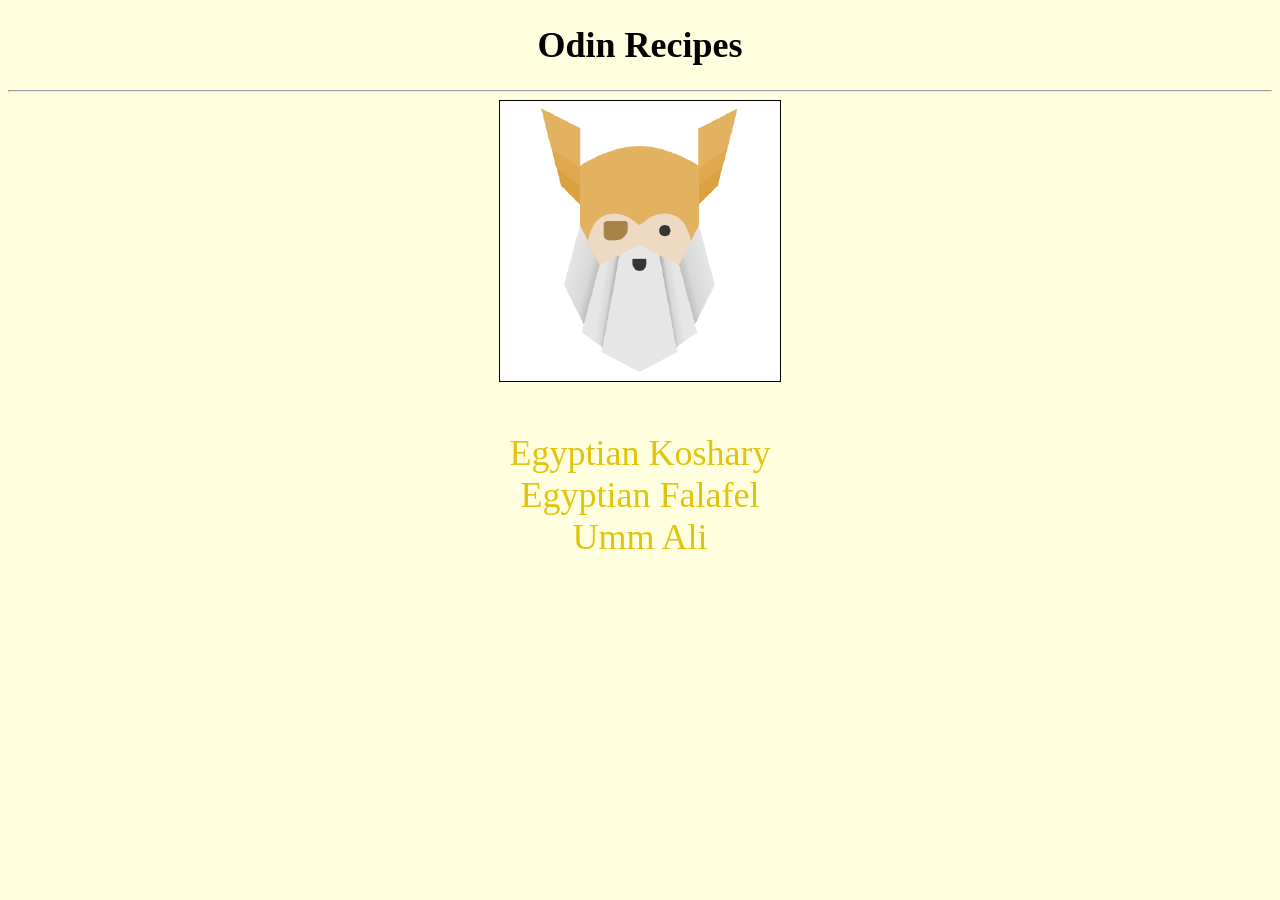
<file: index.html>
<!DOCTYPE html>
<html lang="en">
<head>
    <meta charset="UTF-8">
    <meta name="viewport" content="width=device-width, initial-scale=1.0">
    <title>Odin Recipes</title>
    <link rel="stylesheet" href="style.css">
    <link rel="icon" href="odin.png">
</head>
<body>
    <h1>Odin Recipes</h1>

    <hr>

    <img src="odin.png" alt="A Picture Of The Odin Project">

    <div>
        <a href="recipes/koshary.html">Egyptian Koshary</a><br>
        <a href="recipes/falafel.html">Egyptian Falafel</a><br>
        <a href="recipes/umm_ali.html">Umm Ali</a>
    </div>
</body>
</html>
</file>
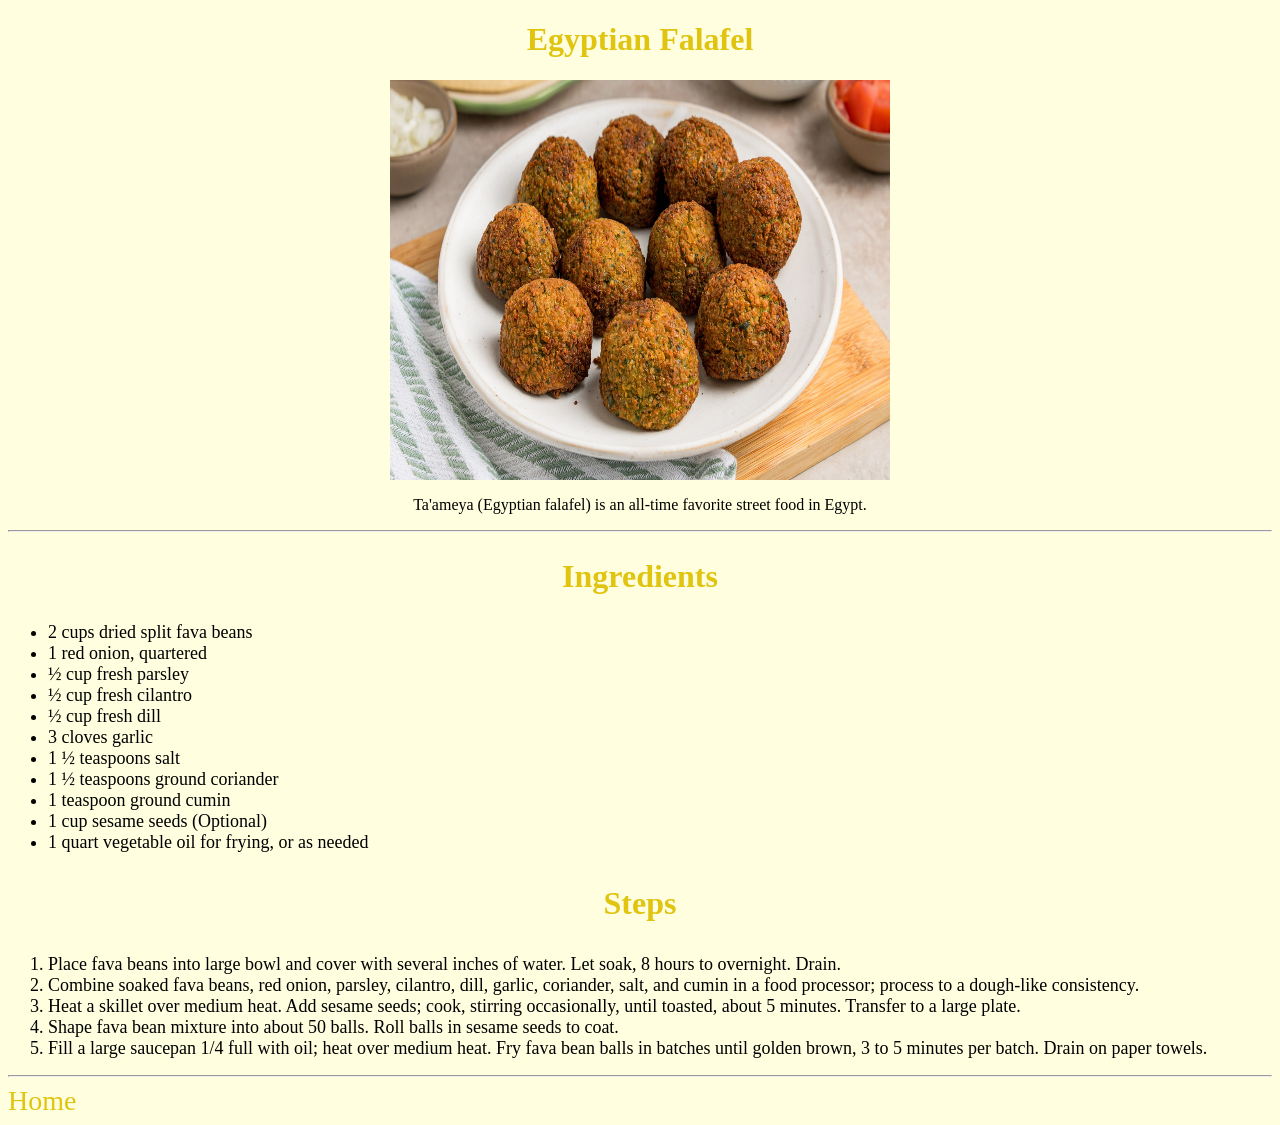
<file: recipes/falafel.html>
<!DOCTYPE html>
<html lang="en">
<head>
    <meta charset="UTF-8">
    <meta name="viewport" content="width=device-width, initial-scale=1.0">
    <title>Egyptian Falafel</title>
    <link rel="stylesheet" href="falafel.css">
    <link rel="icon" href="../odin.png">
</head>
<body>
    <h1>Egyptian Falafel</h1>

    <img src="images/pic_falafel.jpg" alt="A Picture Of Falafel" width="500px" height="400px">

    <p>
        Ta'ameya (Egyptian falafel) is an all-time favorite street food in Egypt.
    </p>

    <hr>

    <h2>Ingredients</h2>

    <ul>
        <li>2 cups dried split fava beans</li>
        <li>1 red onion, quartered</li>
        <li>½ cup fresh parsley</li>
        <li>½ cup fresh cilantro</li>
        <li>½ cup fresh dill</li>
        <li>3 cloves garlic</li>
        <li>1 ½ teaspoons salt</li>
        <li>1 ½ teaspoons ground coriander</li>
        <li>1 teaspoon ground cumin</li>
        <li>1 cup sesame seeds (Optional)</li>
        <li>1 quart vegetable oil for frying, or as needed</li>
    </ul>

    <h3>Steps</h3>

    <ol>
        <li>
            Place fava beans into large bowl and cover with several inches of water.
            Let soak, 8 hours to overnight. Drain.
        </li>
        <li>
            Combine soaked fava beans, red onion, parsley, cilantro, dill, garlic, coriander,
            salt, and cumin in a food processor; process to a dough-like consistency.
        </li>
        <li>
            Heat a skillet over medium heat. Add sesame seeds; cook, stirring occasionally,
            until toasted, about 5 minutes. Transfer to a large plate.
        </li>
        <li>
            Shape fava bean mixture into about 50 balls. Roll balls in sesame seeds to coat.
        </li>
        <li>
            Fill a large saucepan 1/4 full with oil; heat over medium heat.
            Fry fava bean balls in batches until golden brown, 3 to 5 minutes per batch.
            Drain on paper towels.
        </li>
    </ol>

    <hr>

    <a href="../index.html">Home</a>
</body>
</html>
</file>
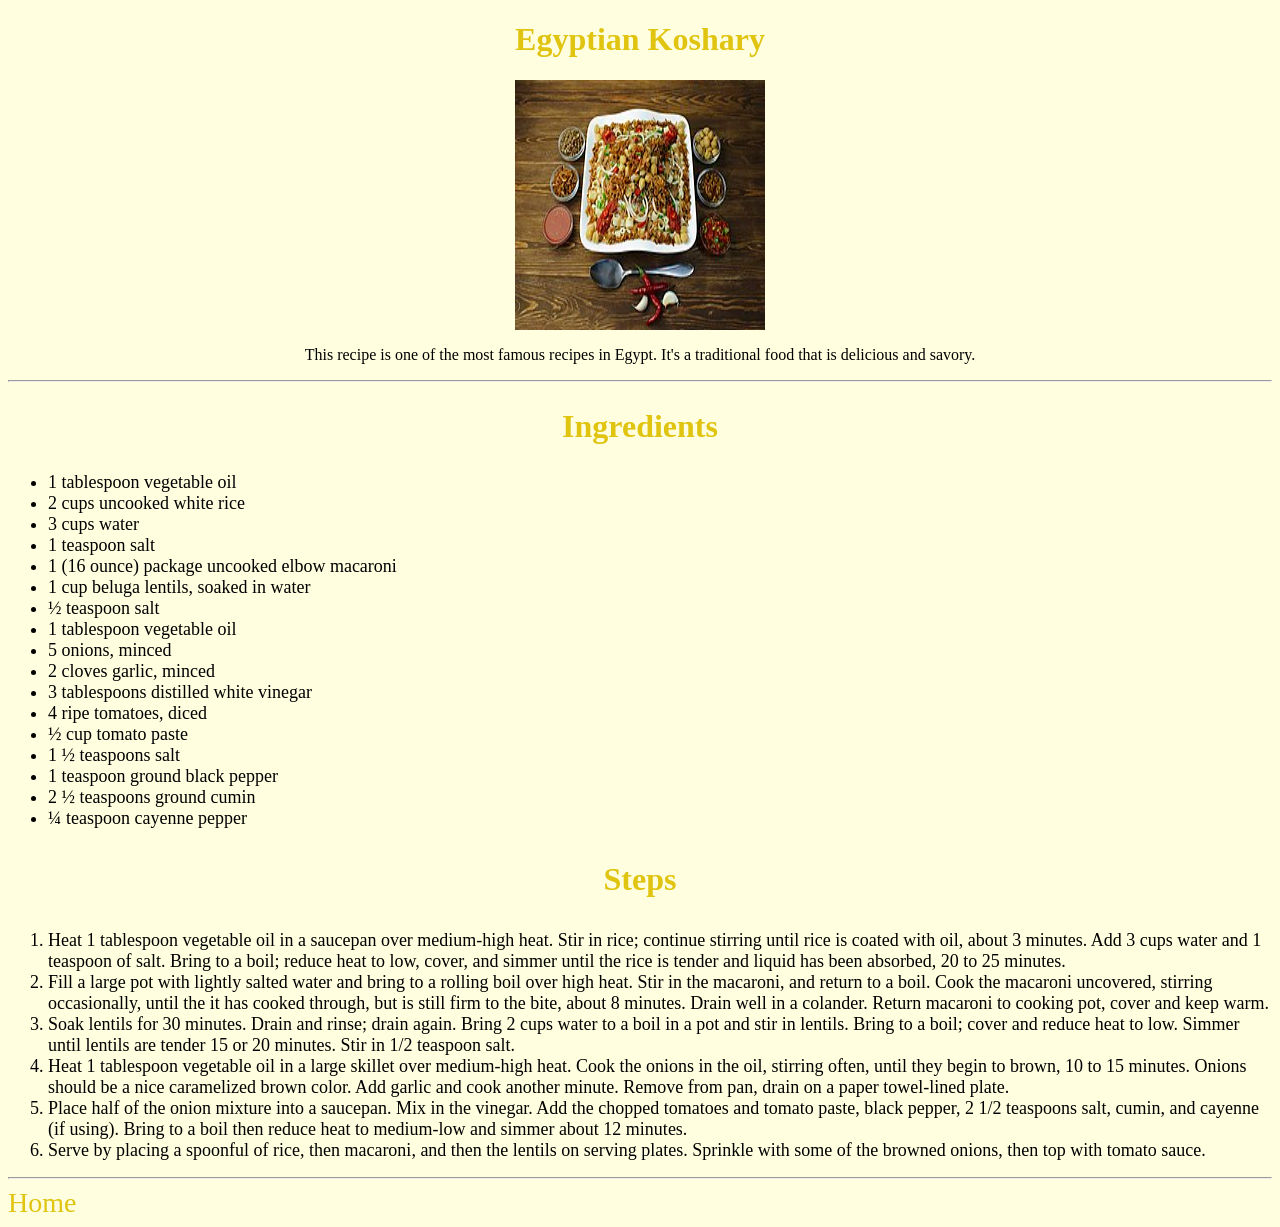
<file: recipes/koshary.html>
<!DOCTYPE html>
<html lang="en">
<head>
    <meta charset="UTF-8">
    <meta name="viewport" content="width=device-width, initial-scale=1.0">
    <title>Egyptain Koshary</title>
    <link rel="stylesheet" href="koshary.css">
    <link rel="icon" href="../odin.png">
</head>
<body>
    <h1>Egyptian Koshary</h1>

    <img src="images/Egyptian_food_Koshary.jpg" alt="A Picture Of Koshary" width="250px" height="250px">

    <p>
        This recipe is one of the most famous recipes in Egypt.
        It's a traditional food that is delicious and savory.
    </p>

    <hr>

    <h2>Ingredients</h2>

    <ul>
        <li>1 tablespoon vegetable oil</li>
        <li>2 cups uncooked white rice</li>
        <li>3 cups water</li>
        <li>1 teaspoon salt</li>
        <li>1 (16 ounce) package uncooked elbow macaroni</li>
        <li>1 cup beluga lentils, soaked in water</li>
        <li>½ teaspoon salt</li>
        <li>1 tablespoon vegetable oil</li>
        <li>5 onions, minced</li>
        <li>2 cloves garlic, minced</li>
        <li>3 tablespoons distilled white vinegar</li>
        <li>4 ripe tomatoes, diced</li>
        <li>½ cup tomato paste</li>
        <li>1 ½ teaspoons salt</li>
        <li>1 teaspoon ground black pepper</li>
        <li>2 ½ teaspoons ground cumin</li>
        <li>¼ teaspoon cayenne pepper</li>
    </ul>

    <h3>Steps</h3>

    <ol>
        <li>
            Heat 1 tablespoon vegetable oil in a saucepan over medium-high heat.
            Stir in rice; continue stirring until rice is coated with oil, about 3 minutes.
            Add 3 cups water and 1 teaspoon of salt. Bring to a boil; reduce heat to low,
            cover, and simmer until the rice is tender and liquid has been absorbed,
            20 to 25 minutes.
        </li>
        <li>
            Fill a large pot with lightly salted water and bring to a rolling boil over high heat.
            Stir in the macaroni, and return to a boil. Cook the macaroni uncovered,
            stirring occasionally, until the it has cooked through, but is still firm to the bite,
            about 8 minutes. Drain well in a colander. Return macaroni to cooking pot,
            cover and keep warm.
        </li>
        <li>
            Soak lentils for 30 minutes. Drain and rinse; drain again.
            Bring 2 cups water to a boil in a pot and stir in lentils.
            Bring to a boil; cover and reduce heat to low.
            Simmer until lentils are tender 15 or 20 minutes.
            Stir in 1/2 teaspoon salt.
        </li>
        <li>
            Heat 1 tablespoon vegetable oil in a large skillet over medium-high heat.
            Cook the onions in the oil, stirring often, until they begin to brown,
            10 to 15 minutes. Onions should be a nice caramelized brown color.
            Add garlic and cook another minute. Remove from pan, drain on a paper towel-lined plate.
        </li>
        <li>
            Place half of the onion mixture into a saucepan. Mix in the vinegar.
            Add the chopped tomatoes and tomato paste, black pepper, 2 1/2 teaspoons salt, cumin,
            and cayenne (if using). Bring to a boil then reduce heat to medium-low and simmer about 12 minutes.
        </li>
        <li>
            Serve by placing a spoonful of rice, then macaroni, and then the lentils on serving plates.
            Sprinkle with some of the browned onions, then top with tomato sauce.
        </li>
    </ol>

    <hr>

    <a href="../index.html">Home</a>
</body>
</html>
</file>
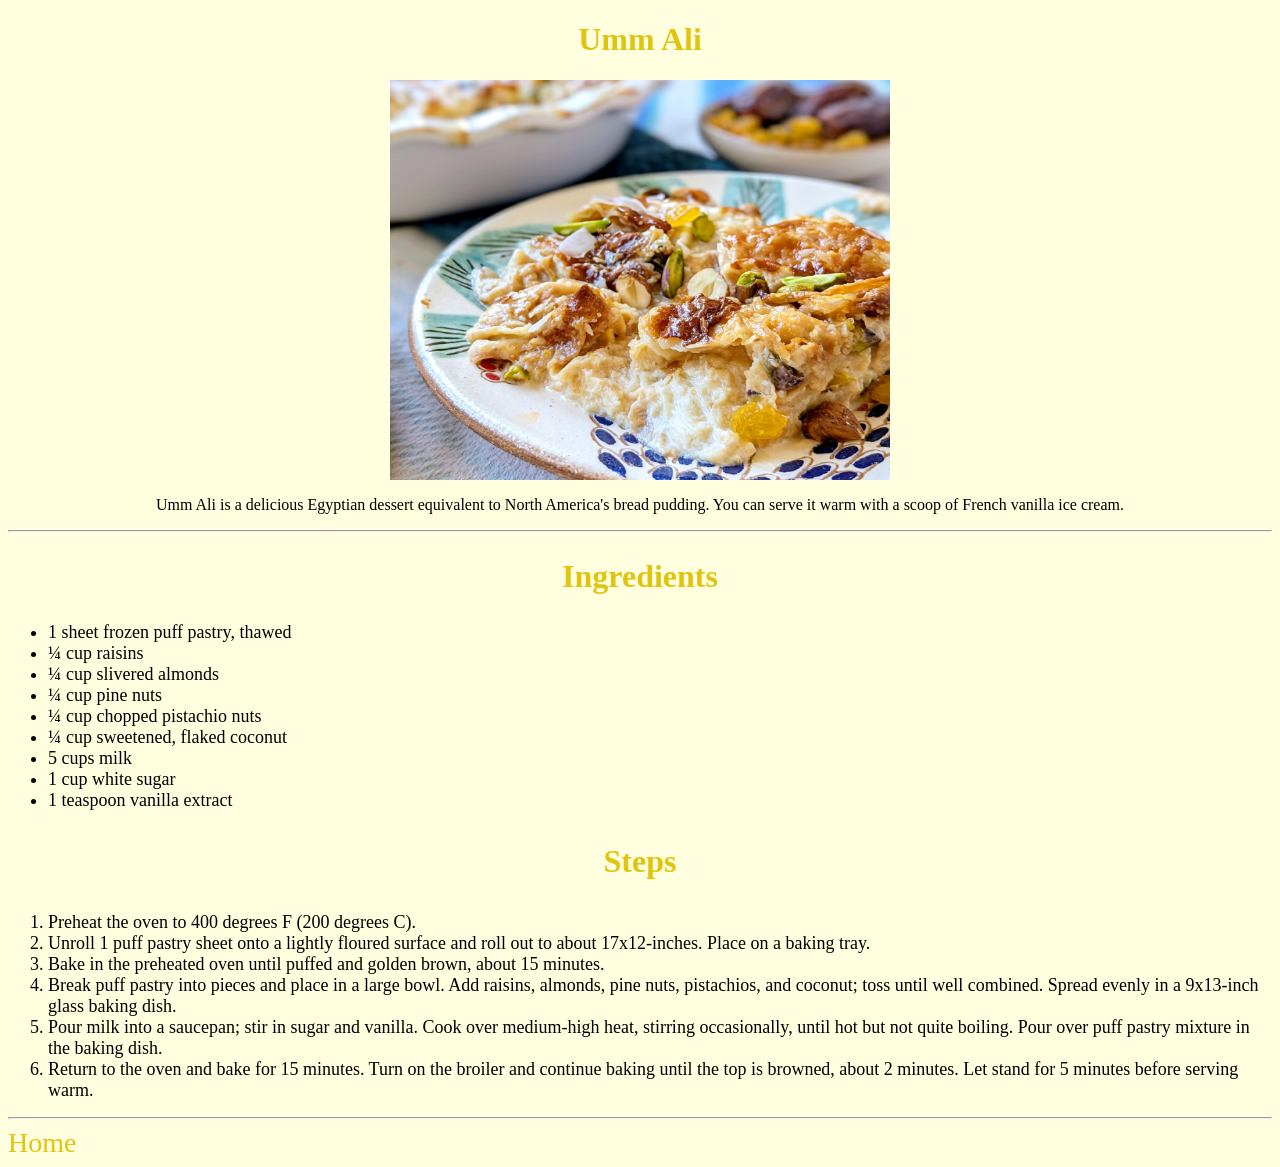
<file: recipes/umm_ali.html>
<!DOCTYPE html>
<html lang="en">
<head>
    <meta charset="UTF-8">
    <meta name="viewport" content="width=device-width, initial-scale=1.0">
    <title>Umm Ali</title>
    <link rel="stylesheet" href="umm_ali.css">
    <link rel="icon" href="../odin.png">
</head>
<body>
    <h1>Umm Ali</h1>

    <img src="images/pic_umm_ali.jpg" alt="A Picture Of Umm Ali" width="500px" height="400px">

    <p>
        Umm Ali is a delicious Egyptian dessert equivalent to North America's bread pudding.
        You can serve it warm with a scoop of French vanilla ice cream.
    </p>

    <hr>

    <h2>Ingredients</h2>

    <ul>
        <li>1 sheet frozen puff pastry, thawed</li>
        <li>¼ cup raisins</li>
        <li>¼ cup slivered almonds</li>
        <li>¼ cup pine nuts</li>
        <li>¼ cup chopped pistachio nuts</li>
        <li>¼ cup sweetened, flaked coconut</li>
        <li>5 cups milk</li>
        <li>1 cup white sugar</li>
        <li>1 teaspoon vanilla extract</li>
    </ul>

    <h3>Steps</h3>

    <ol>
        <li>
            Preheat the oven to 400 degrees F (200 degrees C).
        </li>
        <li>
            Unroll 1 puff pastry sheet onto a lightly floured surface and roll out to about 17x12-inches.
            Place on a baking tray.
        </li>
        <li>
            Bake in the preheated oven until puffed and golden brown, about 15 minutes.
        </li>
        <li>
            Break puff pastry into pieces and place in a large bowl. Add raisins, almonds,
            pine nuts, pistachios, and coconut; toss until well combined.
            Spread evenly in a 9x13-inch glass baking dish.
        </li>
        <li>
            Pour milk into a saucepan; stir in sugar and vanilla.
            Cook over medium-high heat, stirring occasionally, until hot but not quite boiling.
            Pour over puff pastry mixture in the baking dish.
        </li>
        <li>
            Return to the oven and bake for 15 minutes.
            Turn on the broiler and continue baking until the top is browned, about 2 minutes.
            Let stand for 5 minutes before serving warm.
        </li>
    </ol>

    <hr>
    
    <a href="../index.html">Home</a>
</body>
</html>
</file>
<file: style.css>
body {
    background-color: lightyellow;
}

h1 {
    text-align: center;
    font-size: 36px;
}

img {
    display: block;
    margin: auto;
    border: 1px solid black;
    margin-bottom: 50px;
}

a {
    text-decoration: none;
    font-size: 36px;
    color: rgb(224, 196, 15);
}

div {
    display: block;
    text-align: center;
}
</file>
<file: recipes/falafel.css>
body {
    background-color: lightyellow;
}

h1, h2, h3 {
    color: rgb(224, 196, 15);
    text-align: center;
    font-size: 32px;
}

img {
    display: block;
    margin: auto;
}

p {
    text-align: center;
}

li {
    font-size: large;
}

a {
    font-size: 28px;
    text-decoration: none;
    color: rgb(224, 196, 15);
}
</file>
<file: recipes/koshary.css>
body {
    background-color: lightyellow;
}

h1, h2, h3 {
    color: rgb(224, 196, 15);
    text-align: center;
    font-size: 32px;
}

img {
    display: block;
    margin: auto;
}

p {
    text-align: center;
}

li {
    font-size: large;
}

a {
    font-size: 28px;
    text-decoration: none;
    color: rgb(224, 196, 15);
}
</file>
<file: recipes/umm_ali.css>
body {
    background-color: lightyellow;
}

h1, h2, h3 {
    color: rgb(224, 196, 15);
    text-align: center;
    font-size: 32px;
}

img {
    display: block;
    margin: auto;
}

p {
    text-align: center;
}

li {
    font-size: large;
}

a {
    font-size: 28px;
    text-decoration: none;
    color: rgb(224, 196, 15);
}
</file>
